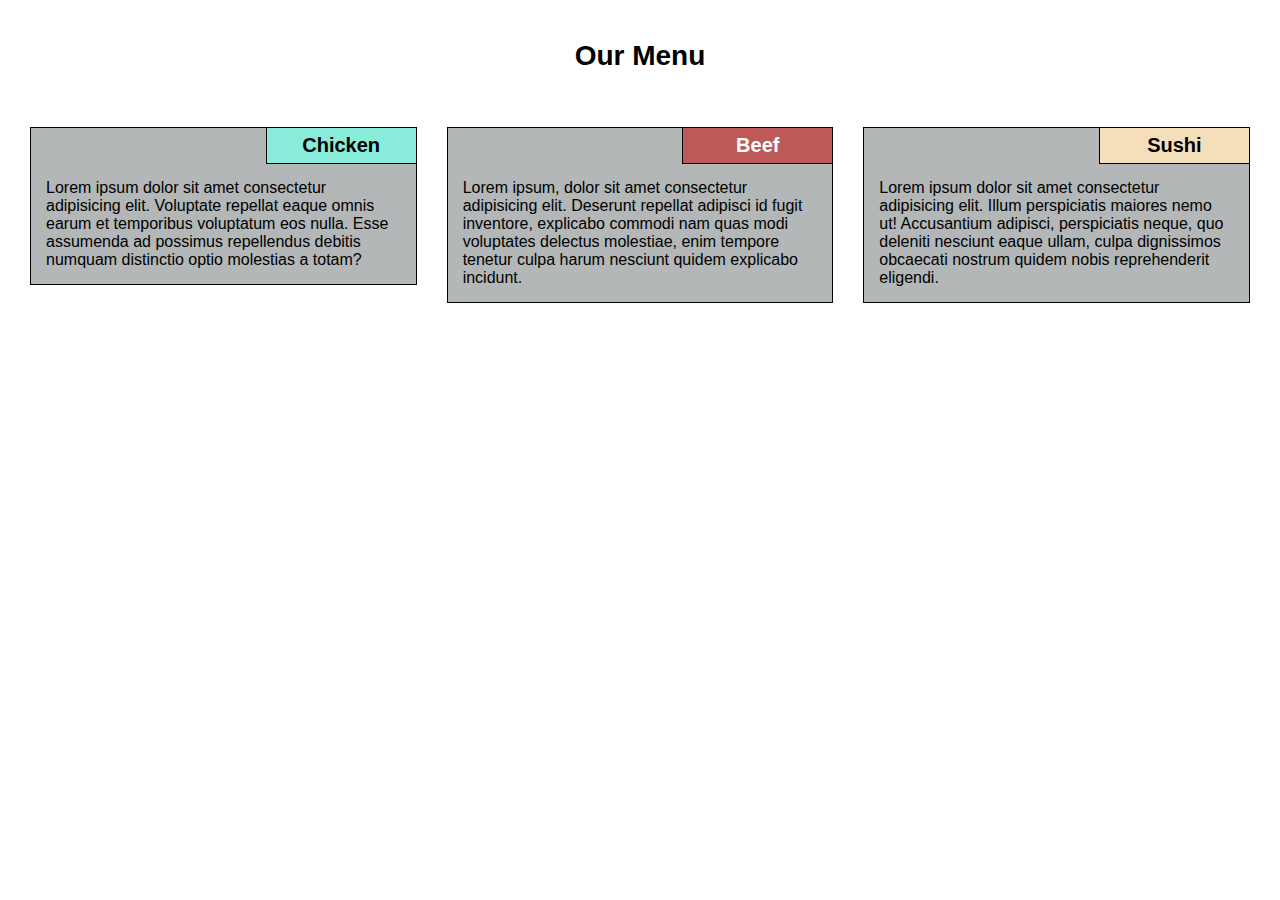
<file: module2_solution/index.html>
<!DOCTYPE html>
<html lang="en">
<head>
    <meta charset="UTF-8">
    <meta http-equiv="X-UA-Compatible" content="IE=edge">
    <meta name="viewport" content="width=device-width, initial-scale=1.0">
    <title>Assignment Solution for Module 2</title>

    <link rel="stylesheet" href="./css/style.css">
</head>
<body>
    <header class="header">
        <h1>Our Menu</h1>
    </header>
    <div class="row">
        <div class="col col-lg-4 col-md-6">
            <section class="section section-1">
                <header class="section_title">
                    <h2>Chicken</h2>
                </header>
                <div class="section_text">Lorem ipsum dolor sit amet consectetur adipisicing elit. Voluptate repellat eaque omnis earum et temporibus voluptatum eos nulla. Esse assumenda ad possimus repellendus debitis numquam distinctio optio molestias a totam?</div>
            </section>
        </div>
        <div class="col col-lg-4 col-md-6">
            <section class="section section-2">
                <header class="section_title">
                    <h2>Beef</h2>
                </header>
                <div class="section_text">Lorem ipsum, dolor sit amet consectetur adipisicing elit. Deserunt repellat adipisci id fugit inventore, explicabo commodi nam quas modi voluptates delectus molestiae, enim tempore tenetur culpa harum nesciunt quidem explicabo incidunt.</div>
            </section>
        </div>
        <div class="col col-lg-4 col-md-12">
            <section class="section section-3">
                <header class="section_title">
                    <h2>Sushi</h2>
                </header>
                <div class="section_text">Lorem ipsum dolor sit amet consectetur adipisicing elit. Illum perspiciatis maiores nemo ut! Accusantium adipisci, perspiciatis neque, quo deleniti nesciunt eaque ullam, culpa dignissimos obcaecati nostrum quidem nobis reprehenderit eligendi.</div>
            </section>
        </div>
    </div>
</body>
</html>
</file>
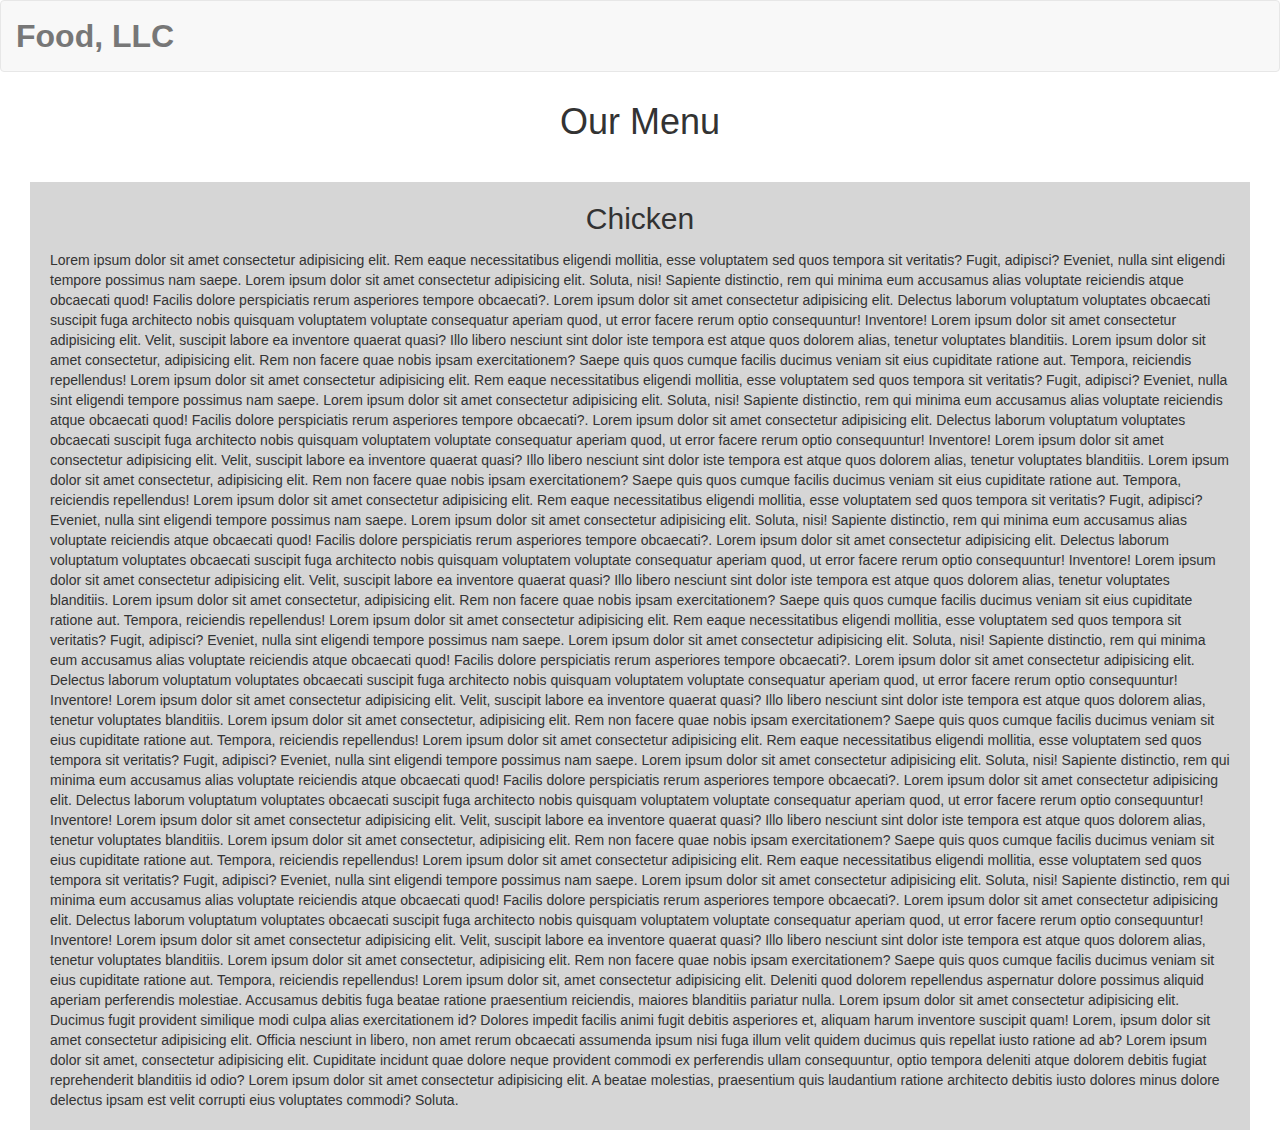
<file: module3_solution/index.html>
<!DOCTYPE html>
<html lang="en">
<head>
    <meta charset="UTF-8">
    <meta http-equiv="X-UA-Compatible" content="IE=edge">
    <meta name="viewport" content="width=device-width, initial-scale=1.0">
    <title>Module 3 Solution</title>

    <link rel="stylesheet" href="./css/bootstrap.css">
    <link rel="stylesheet" href="./css/style.css">
</head>
<body>
    <header>
        <nav class="navbar navbar-default">
            <div class="container-fluid">
                <div class="navbar-header">
                    <button type="button" class="navbar-toggle collapsed" data-toggle="collapse" data-target="#bs-example-navbar-collapse-1" aria-expanded="false">
                        <span class="sr-only">Toggle navigation</span>
                        <span class="icon-bar"></span>
                        <span class="icon-bar"></span>
                        <span class="icon-bar"></span>
                    </button>
                    <a class="navbar-brand" href="#">Food, LLC</a>
                </div>
                <div class="collapse navbar-collapse" id="bs-example-navbar-collapse-1">
                    <ul class="nav navbar-nav">
                        <li class="navbar-nav-item text-center"><a href="#">Chicken</a></li>
                        <li class="navbar-nav-item text-center"><a href="#">Beef</a></li>
                        <li class="navbar-nav-item text-center"><a href="#">Sushi</a></li>
                    </ul>
                </div>
            </div>
        </nav>
    </header>

    <div class="main">
        <h1 class="page-heading text-center">Our Menu</h1>
        <div class="container-fluid">
            <div class="col-xs-12">
                <section class="section">
                    <h2 class="section-title text-center">Chicken</h2>
                    <div class="section-text">Lorem ipsum dolor sit amet consectetur adipisicing elit. Rem eaque necessitatibus eligendi mollitia, esse voluptatem sed quos tempora sit veritatis? Fugit, adipisci? Eveniet, nulla sint eligendi tempore possimus nam saepe. Lorem ipsum dolor sit amet consectetur adipisicing elit. Soluta, nisi! Sapiente distinctio, rem qui minima eum accusamus alias voluptate reiciendis atque obcaecati quod! Facilis dolore perspiciatis rerum asperiores tempore obcaecati?. Lorem ipsum dolor sit amet consectetur adipisicing elit. Delectus laborum voluptatum voluptates obcaecati suscipit fuga architecto nobis quisquam voluptatem voluptate consequatur aperiam quod, ut error facere rerum optio consequuntur! Inventore! Lorem ipsum dolor sit amet consectetur adipisicing elit. Velit, suscipit labore ea inventore quaerat quasi? Illo libero nesciunt sint dolor iste tempora est atque quos dolorem alias, tenetur voluptates blanditiis. Lorem ipsum dolor sit amet consectetur, adipisicing elit. Rem non facere quae nobis ipsam exercitationem? Saepe quis quos cumque facilis ducimus veniam sit eius cupiditate ratione aut. Tempora, reiciendis repellendus! Lorem ipsum dolor sit amet consectetur adipisicing elit. Rem eaque necessitatibus eligendi mollitia, esse voluptatem sed quos tempora sit veritatis? Fugit, adipisci? Eveniet, nulla sint eligendi tempore possimus nam saepe. Lorem ipsum dolor sit amet consectetur adipisicing elit. Soluta, nisi! Sapiente distinctio, rem qui minima eum accusamus alias voluptate reiciendis atque obcaecati quod! Facilis dolore perspiciatis rerum asperiores tempore obcaecati?. Lorem ipsum dolor sit amet consectetur adipisicing elit. Delectus laborum voluptatum voluptates obcaecati suscipit fuga architecto nobis quisquam voluptatem voluptate consequatur aperiam quod, ut error facere rerum optio consequuntur! Inventore! Lorem ipsum dolor sit amet consectetur adipisicing elit. Velit, suscipit labore ea inventore quaerat quasi? Illo libero nesciunt sint dolor iste tempora est atque quos dolorem alias, tenetur voluptates blanditiis. Lorem ipsum dolor sit amet consectetur, adipisicing elit. Rem non facere quae nobis ipsam exercitationem? Saepe quis quos cumque facilis ducimus veniam sit eius cupiditate ratione aut. Tempora, reiciendis repellendus! Lorem ipsum dolor sit amet consectetur adipisicing elit. Rem eaque necessitatibus eligendi mollitia, esse voluptatem sed quos tempora sit veritatis? Fugit, adipisci? Eveniet, nulla sint eligendi tempore possimus nam saepe. Lorem ipsum dolor sit amet consectetur adipisicing elit. Soluta, nisi! Sapiente distinctio, rem qui minima eum accusamus alias voluptate reiciendis atque obcaecati quod! Facilis dolore perspiciatis rerum asperiores tempore obcaecati?. Lorem ipsum dolor sit amet consectetur adipisicing elit. Delectus laborum voluptatum voluptates obcaecati suscipit fuga architecto nobis quisquam voluptatem voluptate consequatur aperiam quod, ut error facere rerum optio consequuntur! Inventore! Lorem ipsum dolor sit amet consectetur adipisicing elit. Velit, suscipit labore ea inventore quaerat quasi? Illo libero nesciunt sint dolor iste tempora est atque quos dolorem alias, tenetur voluptates blanditiis. Lorem ipsum dolor sit amet consectetur, adipisicing elit. Rem non facere quae nobis ipsam exercitationem? Saepe quis quos cumque facilis ducimus veniam sit eius cupiditate ratione aut. Tempora, reiciendis repellendus! Lorem ipsum dolor sit amet consectetur adipisicing elit. Rem eaque necessitatibus eligendi mollitia, esse voluptatem sed quos tempora sit veritatis? Fugit, adipisci? Eveniet, nulla sint eligendi tempore possimus nam saepe. Lorem ipsum dolor sit amet consectetur adipisicing elit. Soluta, nisi! Sapiente distinctio, rem qui minima eum accusamus alias voluptate reiciendis atque obcaecati quod! Facilis dolore perspiciatis rerum asperiores tempore obcaecati?. Lorem ipsum dolor sit amet consectetur adipisicing elit. Delectus laborum voluptatum voluptates obcaecati suscipit fuga architecto nobis quisquam voluptatem voluptate consequatur aperiam quod, ut error facere rerum optio consequuntur! Inventore! Lorem ipsum dolor sit amet consectetur adipisicing elit. Velit, suscipit labore ea inventore quaerat quasi? Illo libero nesciunt sint dolor iste tempora est atque quos dolorem alias, tenetur voluptates blanditiis. Lorem ipsum dolor sit amet consectetur, adipisicing elit. Rem non facere quae nobis ipsam exercitationem? Saepe quis quos cumque facilis ducimus veniam sit eius cupiditate ratione aut. Tempora, reiciendis repellendus! Lorem ipsum dolor sit amet consectetur adipisicing elit. Rem eaque necessitatibus eligendi mollitia, esse voluptatem sed quos tempora sit veritatis? Fugit, adipisci? Eveniet, nulla sint eligendi tempore possimus nam saepe. Lorem ipsum dolor sit amet consectetur adipisicing elit. Soluta, nisi! Sapiente distinctio, rem qui minima eum accusamus alias voluptate reiciendis atque obcaecati quod! Facilis dolore perspiciatis rerum asperiores tempore obcaecati?. Lorem ipsum dolor sit amet consectetur adipisicing elit. Delectus laborum voluptatum voluptates obcaecati suscipit fuga architecto nobis quisquam voluptatem voluptate consequatur aperiam quod, ut error facere rerum optio consequuntur! Inventore! Lorem ipsum dolor sit amet consectetur adipisicing elit. Velit, suscipit labore ea inventore quaerat quasi? Illo libero nesciunt sint dolor iste tempora est atque quos dolorem alias, tenetur voluptates blanditiis. Lorem ipsum dolor sit amet consectetur, adipisicing elit. Rem non facere quae nobis ipsam exercitationem? Saepe quis quos cumque facilis ducimus veniam sit eius cupiditate ratione aut. Tempora, reiciendis repellendus! Lorem ipsum dolor sit amet consectetur adipisicing elit. Rem eaque necessitatibus eligendi mollitia, esse voluptatem sed quos tempora sit veritatis? Fugit, adipisci? Eveniet, nulla sint eligendi tempore possimus nam saepe. Lorem ipsum dolor sit amet consectetur adipisicing elit. Soluta, nisi! Sapiente distinctio, rem qui minima eum accusamus alias voluptate reiciendis atque obcaecati quod! Facilis dolore perspiciatis rerum asperiores tempore obcaecati?. Lorem ipsum dolor sit amet consectetur adipisicing elit. Delectus laborum voluptatum voluptates obcaecati suscipit fuga architecto nobis quisquam voluptatem voluptate consequatur aperiam quod, ut error facere rerum optio consequuntur! Inventore! Lorem ipsum dolor sit amet consectetur adipisicing elit. Velit, suscipit labore ea inventore quaerat quasi? Illo libero nesciunt sint dolor iste tempora est atque quos dolorem alias, tenetur voluptates blanditiis. Lorem ipsum dolor sit amet consectetur, adipisicing elit. Rem non facere quae nobis ipsam exercitationem? Saepe quis quos cumque facilis ducimus veniam sit eius cupiditate ratione aut. Tempora, reiciendis repellendus! Lorem ipsum dolor sit, amet consectetur adipisicing elit. Deleniti quod dolorem repellendus aspernatur dolore possimus aliquid aperiam perferendis molestiae. Accusamus debitis fuga beatae ratione praesentium reiciendis, maiores blanditiis pariatur nulla. Lorem ipsum dolor sit amet consectetur adipisicing elit. Ducimus fugit provident similique modi culpa alias exercitationem id? Dolores impedit facilis animi fugit debitis asperiores et, aliquam harum inventore suscipit quam! Lorem, ipsum dolor sit amet consectetur adipisicing elit. Officia nesciunt in libero, non amet rerum obcaecati assumenda ipsum nisi fuga illum velit quidem ducimus quis repellat iusto ratione ad ab? Lorem ipsum dolor sit amet, consectetur adipisicing elit. Cupiditate incidunt quae dolore neque provident commodi ex perferendis ullam consequuntur, optio tempora deleniti atque dolorem debitis fugiat reprehenderit blanditiis id odio? Lorem ipsum dolor sit amet consectetur adipisicing elit. A beatae molestias, praesentium quis laudantium ratione architecto debitis iusto dolores minus dolore delectus ipsam est velit corrupti eius voluptates commodi? Soluta.
                </section>
            </div>
        </div>
    </div>
    


    <script src="./js/jquery-2.1.4.min.js"></script>
    <script src="./js/bootstrap.min.js"></script>
</body>
</html>
</file>
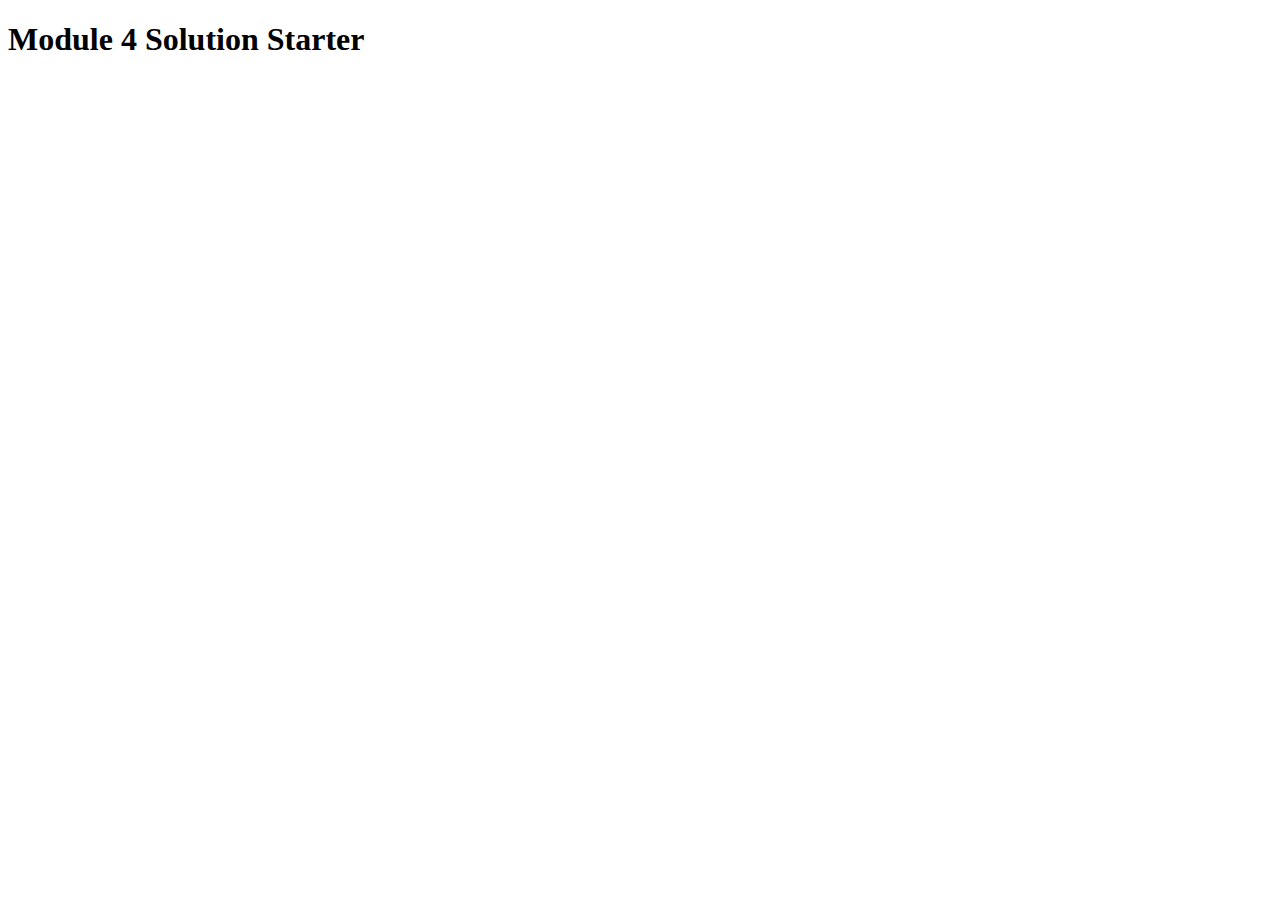
<file: module4_solution/index.html>
<!DOCTYPE html>
<html>
<head>
  <meta charset="utf-8">
  <title>Module 4 Solution Starter</title>
  <script>
    var names = []; // DO NOT REMOVE
  </script>
  <script src="SpeakHello.js"></script>
  <script src="SpeakGoodBye.js"></script>
  <script src="script.js"></script>
</head>
<body>
  <h1>Module 4 Solution Starter</h1>
</body>
</html>
</file>
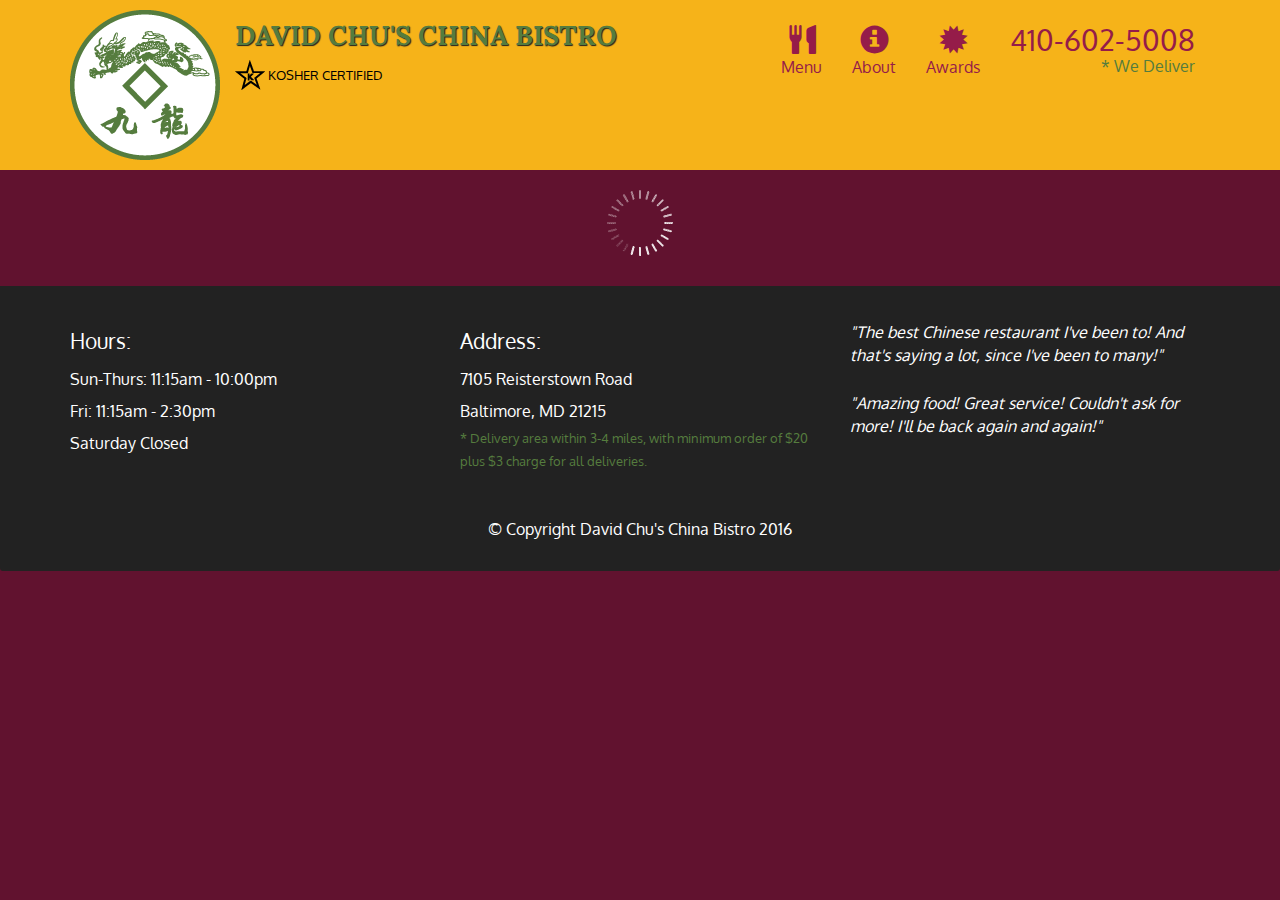
<file: module5_solution/index.html>
<!doctype html>
<html lang="en">
  <head>
    <meta charset="utf-8">
    <meta http-equiv="X-UA-Compatible" content="IE=edge">
    <meta name="viewport" content="width=device-width, initial-scale=1">
    <title>David Chu's China Bistro</title>
    <link rel="stylesheet" href="css/bootstrap.min.css">
    <link rel="stylesheet" href="css/styles.css">
    <link href='https://fonts.googleapis.com/css?family=Oxygen:400,300,700' rel='stylesheet' type='text/css'>
    <link href='https://fonts.googleapis.com/css?family=Lora' rel='stylesheet' type='text/css'>
  </head>
<body>
  <header>
    <nav id="header-nav" class="navbar navbar-default">
      <div class="container">
        <div class="navbar-header">
          <a href="index.html" class="pull-left visible-md visible-lg">
            <div id="logo-img" alt="Logo image"></div>
          </a>

          <div class="navbar-brand">
            <a href="index.html"><h1>David Chu's China Bistro</h1></a>
            <p>
              <img src="images/star-k-logo.png" alt="Kosher certification">
              <span>Kosher Certified</span>
            </p>
          </div>

          <button id="navbarToggle" type="button" class="navbar-toggle collapsed" data-toggle="collapse" data-target="#collapsable-nav" aria-expanded="false">
            <span class="sr-only">Toggle navigation</span>
            <span class="icon-bar"></span>
            <span class="icon-bar"></span>
            <span class="icon-bar"></span>
          </button>
        </div>
        
        <div id="collapsable-nav" class="collapse navbar-collapse">
           <ul id="nav-list" class="nav navbar-nav navbar-right">
            <li id="navHomeButton" class="visible-xs active">
              <a href="index.html">
                <span class="glyphicon glyphicon-home"></span> Home</a>
            </li>
            <li id="navMenuButton">
              <a href="#" onclick="$dc.loadMenuCategories();">
                <span class="glyphicon glyphicon-cutlery"></span><br class="hidden-xs"> Menu</a>
            </li>
            <li>
              <a href="#">
                <span class="glyphicon glyphicon-info-sign"></span><br class="hidden-xs"> About</a>
            </li>
            <li>
              <a href="#">
                <span class="glyphicon glyphicon-certificate"></span><br class="hidden-xs"> Awards</a>
            </li>
            <li id="phone" class="hidden-xs">
              <a href="tel:410-602-5008">
                <span>410-602-5008</span></a><div>* We Deliver</div>
            </li>
          </ul><!-- #nav-list -->
        </div><!-- .collapse .navbar-collapse -->
      </div><!-- .container -->
    </nav><!-- #header-nav -->
  </header>

  <div id="call-btn" class="visible-xs">
    <a class="btn" href="tel:410-602-5008">
    <span class="glyphicon glyphicon-earphone"></span>
    410-602-5008
    </a>
  </div>
  <div id="xs-deliver" class="text-center visible-xs">* We Deliver</div>

  <div id="main-content" class="container"></div>

  <footer class="panel-footer">
    <div class="container">
      <div class="row">
        <section id="hours" class="col-sm-4">
          <span>Hours:</span><br>
          Sun-Thurs: 11:15am - 10:00pm<br>
          Fri: 11:15am - 2:30pm<br>
          Saturday Closed
          <hr class="visible-xs">
        </section>
        <section id="address" class="col-sm-4">
          <span>Address:</span><br>
          7105 Reisterstown Road<br>
          Baltimore, MD 21215
          <p>* Delivery area within 3-4 miles, with minimum order of $20 plus $3 charge for all deliveries.</p>
          <hr class="visible-xs">
        </section>
        <section id="testimonials" class="col-sm-4">
          <p>"The best Chinese restaurant I've been to! And that's saying a lot, since I've been to many!"</p>
          <p>"Amazing food! Great service! Couldn't ask for more! I'll be back again and again!"</p>
        </section>
      </div>
      <div class="text-center">&copy; Copyright David Chu's China Bistro 2016</div>
    </div>
  </footer>

  <!-- jQuery (Bootstrap JS plugins depend on it) -->
  <script src="js/jquery-2.1.4.min.js"></script>
  <script src="js/bootstrap.min.js"></script>
  <script src="js/ajax-utils.js"></script>
  <script src="js/script.js"></script>
</body>
</html>
</file>
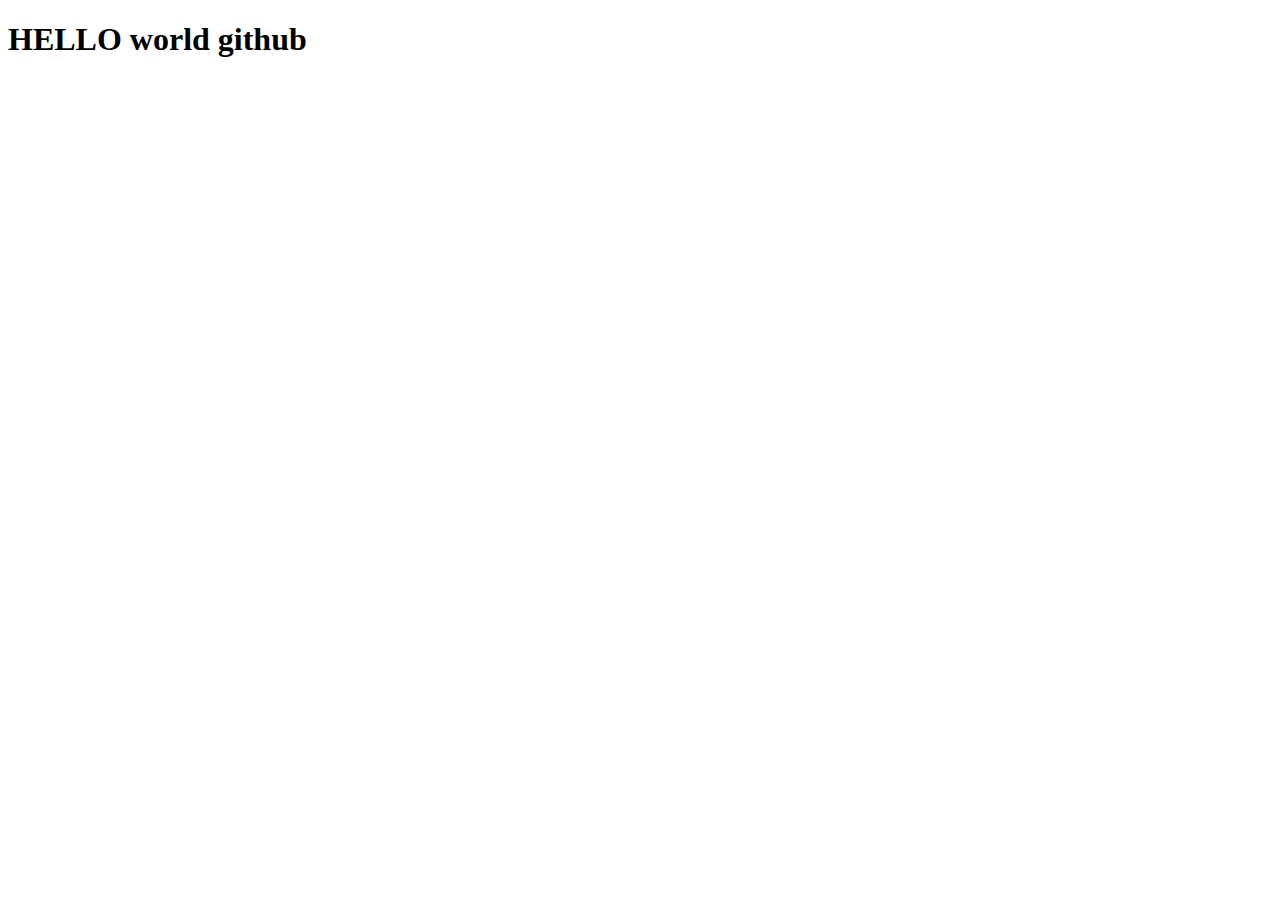
<file: site/index.html>
<!DOCTYPE html>
<html lang="en">
<head>
    <meta charset="UTF-8">
    <meta http-equiv="X-UA-Compatible" content="IE=edge">
    <meta name="viewport" content="width=device-width, initial-scale=1.0">
    <title>Document</title>
</head>
<body>
    <h1>HELLO world github</h1>
</body>
</html>
</file>
<file: module2_solution/css/style.css>
* {
    box-sizing: inherit;
}

html {
    font-size: 100%;
    font-family: Arial, Helvetica, sans-serif;
    box-sizing: border-box;
}

body {
    margin: 0;
}

.header {
    margin: 40px;
}

.header h1 {
    text-align: center;
    font-size: 1.75rem;
}

.row {
    margin: 0 15px;
}

.col {
    padding:15px;
}

.section {
    border: 1px solid black;
    background-color: #b3b7b8;
    position: relative;
}

.section_title {
    position: relative;
    width: 150px;
    left: calc(100% - 150px);
    top: 0;
    text-align: center;
    padding: 6px;
    border-bottom: 1px solid black;
    border-left: 1px solid black;
}

.section_title h2 {
    font-size: 1.25rem;
    margin: 0;
}

.section_text {
    padding: 15px;
}

.section-1 .section_title {
    background-color: #89ebda;
}

.section-2 .section_title {
    background-color: #bd5959;
    color: white;
}

.section-3 .section_title {
    background-color: #F5DFBB;
}



@media (min-width: 992px){
    .col-lg-1, .col-lg-2, .col-lg-3, .col-lg-4, .col-lg-5, .col-lg-6, .col-lg-7, .col-lg-8, .col-lg-9, .col-lg-10, .col-lg-11, .col-lg-12 {
        float: left;
    }
    .col-lg-1 {
        width: 8.33%;
    }
    .col-lg-2 {
        width: 16.66%;
    }
    .col-lg-3 {
        width: 25%;
    }
    .col-lg-4 {
        width: 33.33%;
    }
    .col-lg-5 {
        width: 41.66%;
    }
    .col-lg-6 {
        width: 50%;
    }
    .col-lg-7 {
        width: 58.33%;
    }
    .col-lg-8 {
        width: 66.66%;
    }
    .col-lg-9 {
        width: 74.99%;
    }
    .col-lg-10 {
        width: 83.33%;
    }
    .col-lg-11 {
        width: 91.66%;
    }
    .col-lg-12 {
        width: 100%;
    }
}

@media (min-width: 768px) and (max-width: 991px) {
    .col-md-1, .col-md-2, .col-md-3, .col-md-4, .col-md-5, .col-md-6, .col-md-7, .col-md-8, .col-md-9, .col-md-10, .col-md-11, .col-md-12 {
        float: left;
    }
    .col-md-1 {
        width: 8.33%;
    }
    .col-md-2 {
        width: 16.66%;
    }
    .col-md-3 {
        width: 25%;
    }
    .col-md-4 {
        width: 33.33%;
    }
    .col-md-5 {
        width: 41.66%;
    }
    .col-md-6 {
        width: 50%;
    }
    .col-md-7 {
        width: 58.33%;
    }
    .col-md-8 {
        width: 66.66%;
    }
    .col-md-9 {
        width: 74.99%;
    }
    .col-md-10 {
        width: 83.33%;
    }
    .col-md-11 {
        width: 91.66%;
    }
    .col-md-12 {
        width: 100%;
    }
}
</file>
<file: module3_solution/css/style.css>
* {
    box-sizing: border-box;
}

html {
    font-size: 100%;
    font-family: Arial, Helvetica, sans-serif;
}

.navbar-brand {
    font-weight: 600;
    font-size: 2rem;
    margin: 10px 0;
}

.navbar-toggle {
    margin-top: 17px;
}

.navbar-nav-item:nth-child(1),
.navbar-nav-item:nth-child(2) {
    border-bottom: 1px solid rgba(0, 0, 0, 0.1);
}

.navbar-collapse {
    border-top: 1px solid rgba(0, 0, 0, 0.2) !important;
    border-bottom: 1px solid rgba(0, 0, 0, 0.2) !important;
}

.page-heading {
    margin-top: 30px;
}

.section {
    background-color: #d6d6d6;
    padding: 20px;
    margin-top: 30px;
}

.section-title {
    margin: 0 0 15px;
}
</file>
<file: module5_solution/css/styles.css>
body {
  font-size: 16px;
  color: #fff;
  background-color: #61122f;
  font-family: 'Oxygen', sans-serif;
}

/** HEADER **/
#header-nav {
  background-color: #f6b319;
  border-radius: 0;
  border: 0;
}

#logo-img {
  background: url('../images/restaurant-logo_large.png') no-repeat;
  width: 150px;
  height: 150px;
  margin: 10px 15px 10px 0;
}

.navbar-brand {
  padding-top: 25px;
}
.navbar-brand h1 { /* Restaurant name */
  font-family: 'Lora', serif;
  color: #557c3e;
  font-size: 1.5em;
  text-transform: uppercase;
  font-weight: bold;
  text-shadow: 1px 1px 1px #222;
  margin-top: 0;
  margin-bottom: 0;
  line-height: .75;
}
.navbar-brand a:hover, .navbar-brand a:focus {
  text-decoration: none;
}
.navbar-brand p { /* Kosher cert */
  color: #000;
  text-transform: uppercase;
  font-size: .7em;
  margin-top: 15px;
}
.navbar-brand p span { /* Star-K */
  vertical-align: middle;
}

#nav-list {
  margin-top: 10px;
}
#nav-list a {
  color: #951C49;
  text-align: center;
}
#nav-list a:hover {
  background: #E7E7E7;
}
#nav-list a span {
  font-size: 1.8em;
}

#phone {
  margin-top: 5px;
}
#phone a { /* Phone number */
  text-align: right;
  padding-bottom: 0;
}
#phone div { /* We Deliver */
  color: #557c3e;
  text-align: right;
  padding-right: 15px;
}

.navbar-header button.navbar-toggle, .navbar-header .icon-bar {
  border: 1px solid #61122f;
}
.navbar-header button.navbar-toggle {
  clear: both;
  margin-top: -30px;
}
/* END HEADER */

/* FOOTER */
.panel-footer {
  margin-top: 30px;
  padding-top: 35px;
  padding-bottom: 30px;
  background-color: #222;
  border-top: 0;
}
.panel-footer div.row {
  margin-bottom: 35px;
}
#hours, #address {
  line-height: 2;
}
#hours > span, #address > span {
  font-size: 1.3em;
}
#address p {
  color: #557c3e;
  font-size: .8em;
  line-height: 1.8;
}
#testimonials {
  font-style: italic;
}
#testimonials p:nth-child(2) {
  margin-top: 25px;
}
/* END FOOTER */



/* HOME PAGE */
.container .jumbotron {
  box-shadow: 0 0 50px #3F0C1F;
  border: 2px solid #3F0C1F;
}

#menu-tile, #specials-tile, #map-tile {
  height: 250px;
  width: 100%;
  margin-bottom: 15px;
  position: relative;
  border: 2px solid #3F0C1F;
  overflow: hidden;
}
#menu-tile:hover, #specials-tile:hover, #map-tile:hover {
  box-shadow: 0 1px 5px 1px #cccccc;
}
#menu-tile {
  background: url('../images/menu-tile.jpg') no-repeat;
  background-position: center;
}
#specials-tile {
  background: url('../images/specials-tile.jpg') no-repeat;
  background-position: center;
}
#menu-tile span, #specials-tile span, #map-tile span {
  position: absolute;
  bottom: 0;
  right: 0;
  width: 100%;
  text-align: center;
  font-size: 1.6em;
  text-transform: uppercase;
  background-color: #000;
  color: #fff;
  opacity: .8;
}
/* END HOME PAGE */

/* MENU CATEGORIES PAGE */
.category-tile { 
  position: relative;
  border: 2px solid #3F0C1F;
  overflow: hidden;
  width: 200px;
  height: 200px;
  margin: 0 auto 15px;
}
.category-tile span {
  position: absolute;
  bottom: 0;
  right: 0;
  width: 100%;
  text-align: center;
  font-size: 1.2em;
  text-transform: uppercase;
  background-color: #000;
  color: #fff;
  opacity: .8;
}
.category-tile:hover {
  box-shadow: 0 1px 5px 1px #cccccc;
}

#menu-categories-title + div {
  margin-bottom: 50px;
}
/* END MENU CATEGORIES PAGE */

/* SINGLE CATEGORY PAGE */
.menu-item-tile {
  margin-bottom: 25px;
}
.menu-item-tile hr {
  width: 80%;
}
.menu-item-tile .menu-item-price {
  font-size: 1.1em;
  text-align: right;
  margin-top: -15px;
  margin-right: -15px;
}
.menu-item-tile .menu-item-price span {
  font-size: .6em;
}
.menu-item-photo {
  position: relative;
  border: 2px solid #3F0C1F; 
  overflow: hidden;
  padding: 0;
  margin-right: -15px;
  margin-left: auto;
  margin-bottom: 20px;
  max-width: 250px;
}
.menu-item-photo div {
  position: absolute;
  bottom: 0;
  right: 0;
  width: 80px;
  background-color: #557c3e;
  text-align: center;
}
.menu-item-description {
  padding-right: 30px;
}
h3.menu-item-title {
  margin: 0 0 10px;
}
.menu-item-details {
  font-size: .9em;
  font-style: italic;
}
/* END SINGLE CATEGORY PAGE */


/********** Large devices only **********/
@media (min-width: 1200px) {
  .container .jumbotron {
    background: url('../images/jumbotron_1200.jpg') no-repeat;
    height: 675px;
  }
}

/********** Medium devices only **********/
@media (min-width: 992px) and (max-width: 1199px) {
  /* Header */
  #logo-img {
    background: url('../images/restaurant-logo_medium.png') no-repeat;
    width: 100px;
    height: 100px;
    margin: 5px 5px 5px 0;
  }
  /* End Header */

  /* Home Page */
  .container .jumbotron {
    background: url('../images/jumbotron_992.jpg') no-repeat;
    height: 558px;
  }
  /* End Home Page */
}

/********** Small devices only **********/
@media (min-width: 768px) and (max-width: 991px) {
  /* Home Page */
  .container .jumbotron {
    background: url('../images/jumbotron_768.jpg') no-repeat;
    height: 432px;
  }
  /* End Home Page */
}

/********** Extra small devices only **********/
@media (max-width: 767px) {
  /* Header */
  .navbar-brand {
    padding-top: 10px;
    height: 80px;
  }
  .navbar-brand h1 { /* Restaurant name */
    padding-top: 10px;
    font-size: 5vw; /* 1vw = 1% of viewport width */
  }
  .navbar-brand p { /* Kosher cert */
    font-size: .6em;
    margin-top: 12px;
  }
  .navbar-brand p img { /* Star-K */
    height: 20px;
  }

  #collapsable-nav a { /* Collapsed nav menu text */
    font-size: 1.2em;
  }
  #collapsable-nav a span { /* Collapsed nav menu glyph */
    font-size: 1em;
    margin-right: 5px;
  }

  #call-btn > a {
    font-size: 1.5em;
    display: block;
    margin: 0 20px;
    padding: 10px;
    border: 2px solid #fff;
    background-color: #f6b319;
    color: #951c49;
  }
  #xs-deliver {
    margin-top: 5px;
    font-size: .7em;
    letter-spacing: .1em;
    text-transform: uppercase;
  }
  /* End Header */

  /* Footer */
  .panel-footer section {
    margin-bottom: 30px;
    text-align: center;
  }
  .panel-footer section:nth-child(3) {
    margin-bottom: 0; /* margin already exists on the whole row */
  }
  .panel-footer section hr {
    width: 50%;
  }
  /* End Footer */

  /* Home Page */
  .container .jumbotron {
    margin-top: 30px;
    padding: 0;
  }
  #menu-tile, #specials-tile {
    width: 360px;
    margin: 0 auto 15px;
  }

  .menu-item-photo {
    margin-right: auto;
  }
  .menu-item-tile .menu-item-price {
    text-align: center;
  }
  .menu-item-description {
    text-align: center;;
  }
}


/********** Super extra small devices Only :-) (e.g., iPhone 4) **********/
@media (max-width: 479px) {
  /* Header */
  .navbar-brand h1 { /* Restaurant name */
    padding-top: 5px;
    font-size: 6vw;
  }
  /* End Header */
  
  /* Home page */
  #menu-tile, #specials-tile {
    width: 280px;
    margin: 0 auto 15px;
  }

  .col-xxs-12 {
    position: relative;
    min-height: 1px;
    padding-right: 15px;
    padding-left: 15px;
    float: left;
    width: 100%;
  }
}
</file>
